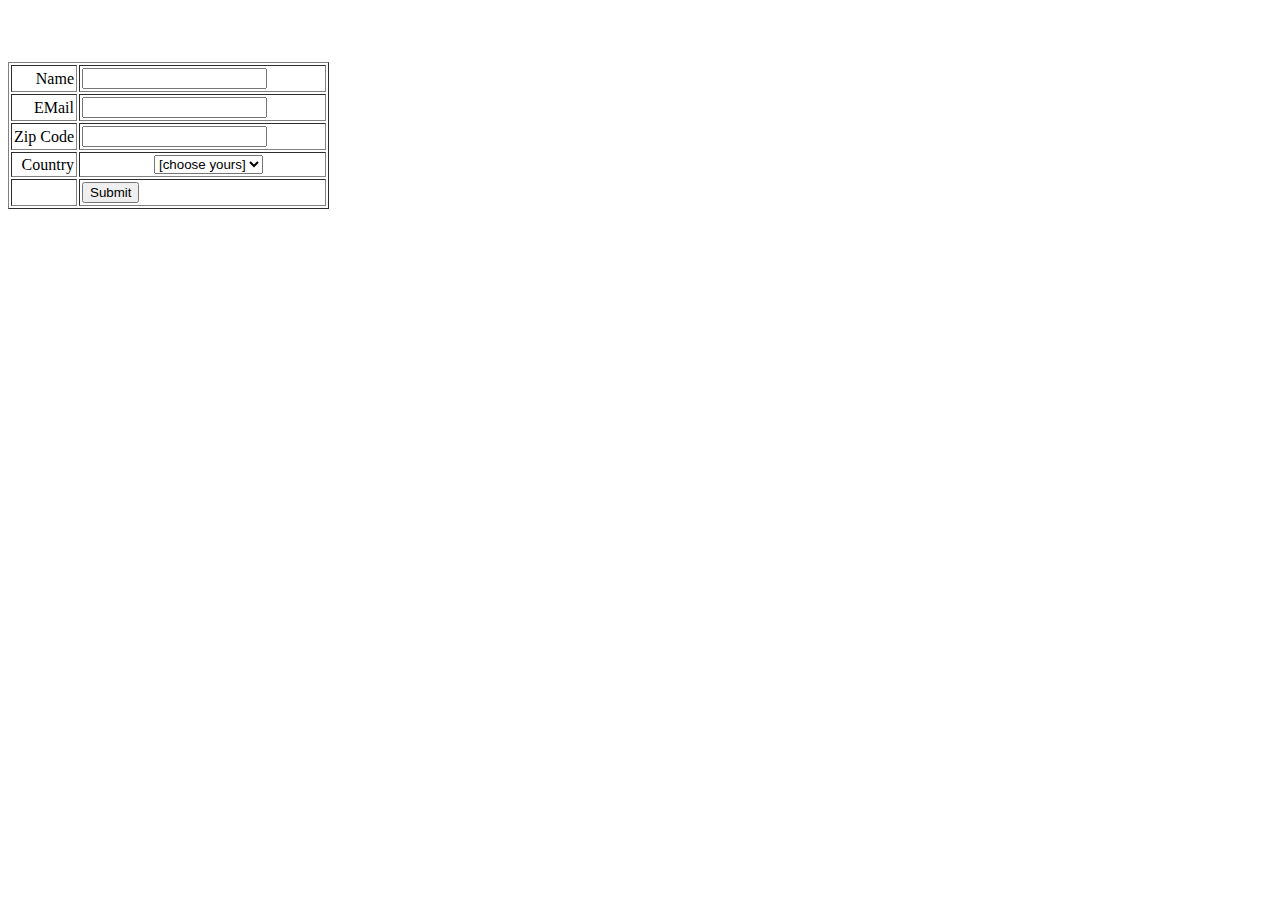
<file: indexDB.html>
<!Doctype html>
 <html>
 <head>

      <title>Form Validation</title>

     

      <script type="text/javascript">

   <!--


      function validate()

      {

     

         if( document.myForm.Name.value == "" )

         {

            alert( "Please provide your name!" );

            document.myForm.Name.focus() ;

            return false;

         }

        

         if( document.myForm.EMail.value == "" )

         {

            alert( "Please provide your Email!" );

            document.myForm.EMail.focus() ;

            return false;

         }

        

         if( document.myForm.Zip.value == "" ||

         isNaN( document.myForm.Zip.value ) ||

         document.myForm.Zip.value.length != 5 )

         {

            alert( "Please provide a zip in the format #####." );

            document.myForm.Zip.focus() ;

            return false;

         }

        

         if( document.myForm.Country.value == "-1" )

         {

            alert( "Please provide your country!" );

            return false;

         }

         return( true );

      }

   //-->

</script>


      
      </script>

     

   </head>

  

   <body>

      <form action="/cgi-bin/test.cgi" name="myForm" onsubmit="return(validate());">

         <table cellspacing="2" cellpadding="2" border="1">

           

            <tr>

               <td align="right">Name</td>

               <td><input type="text" name="Name" /></td>

            </tr>

           

            <tr>

               <td align="right">EMail</td>

               <td><input type="text" name="EMail" /></td>

            </tr>

           

            <tr>

               <td align="right">Zip Code</td>

               <td><input type="text" name="Zip" /></td>

            </tr>

           

            <tr>

               <td align="right">Country</td>

               <td>

                  <select name="Country">

                     <option value="-1" selected>[choose yours]</option>

                     <option value="1">USA</option>

                     <option value="2">UK</option>

                     <option value="3">INDIA</option>

                  </select>

               </td>

            </tr>

           

            <tr>

               <td align="right"></td>

               <td><input type="submit" value="Submit" /></td>

            </tr>

            

         </table>

      </form>

  <script> 
      <script type="text/javascript">

   <!--

      function validateEmail()

      {

         var emailID = document.myForm.EMail.value;

         atpos = emailID.indexOf("@");

         dotpos = emailID.lastIndexOf(".");

        

         if (atpos < 1 || ( dotpos - atpos < 2 ))

         {

            alert("Please enter correct email ID")

            document.myForm.EMail.focus() ;

            return false;

         }

         return( true );

      }

   //-->

</<script>  

   </body>

</html>
</file>
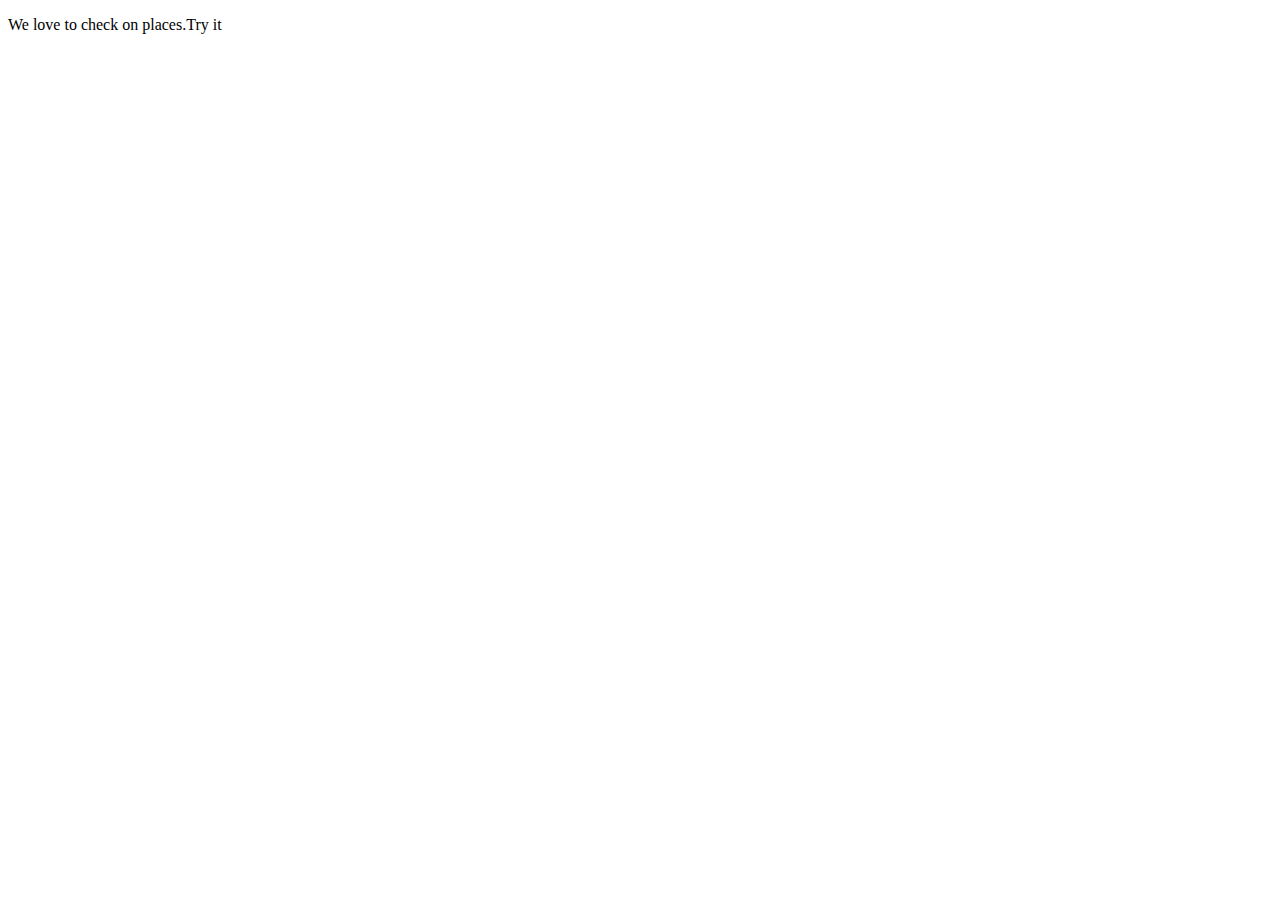
<file: map.html>
<!doctype html>
<html>
<head>
    <meta charset="UTF-8">
    <title>Jakana </title>
    <meta name="viewport" content="width=device-width, initial-scale=1">
    <meta name="author" content="Felix Onkangi">
    <meta name="description" content="Geolocation">
    
 <script> const watchID = navigator.geolocation.watchPosition((position) => {
  doSomething(position.coords.latitude, position.coords.longitude);
});</script>
   
    </head>
   <body>
     <p>We love to check on places.Try it
   
     </body>
     
   </html>
</file>
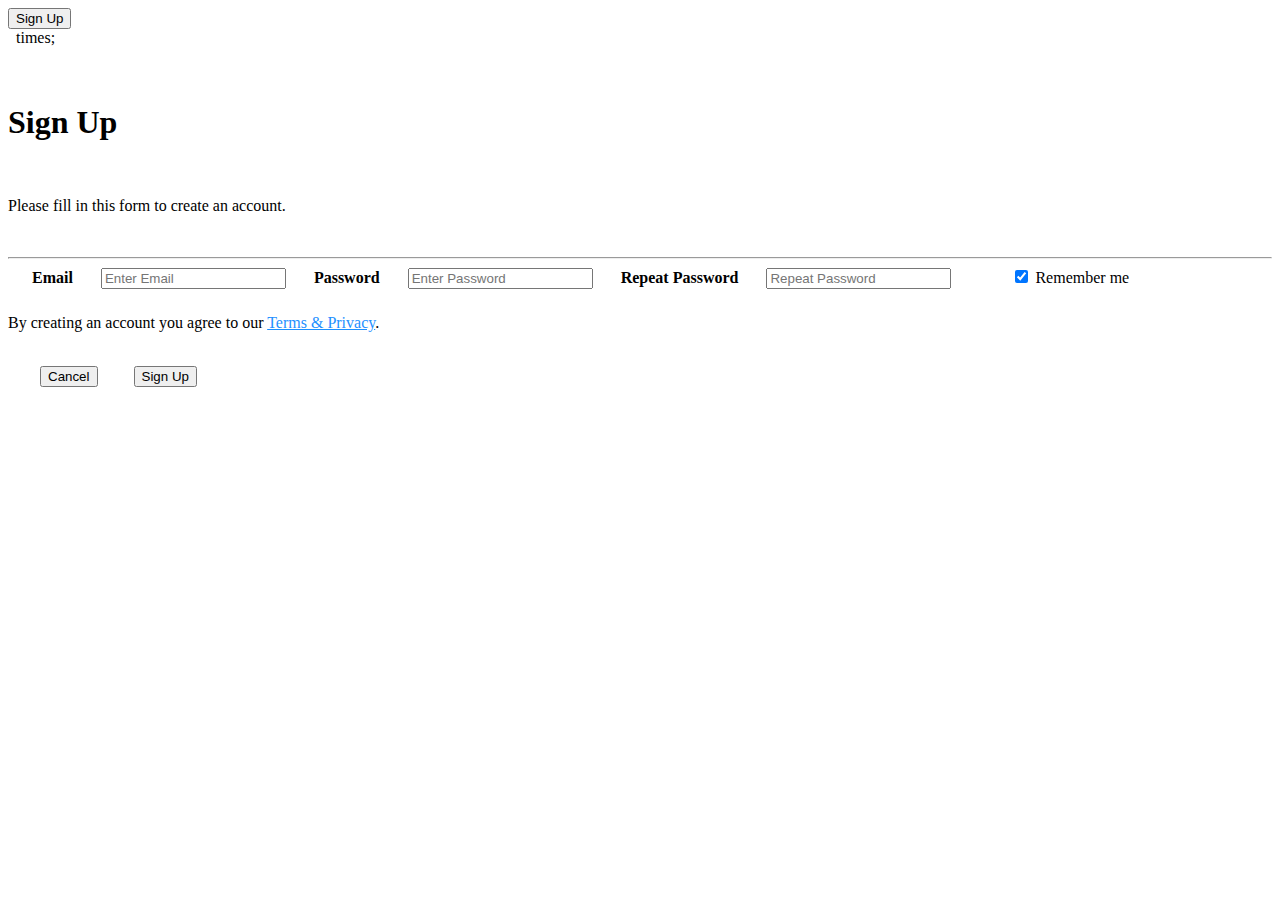
<file: signup.html>
<!DOCTYPE html>
 <html>
  <style> 
     * {box-sizing: border-box}
/* Full-width input fields */
  input[type=text], input[type=password] {
  width: 100%;
  padding: 15px;
  margin: 5px 0 22px 0;
  display: inline-block;
  border: none;
  background: #f1f1f1;
}

/* Add a background color when the inputs get focus */
input[type=text]:focus, input[type=password]:focus {
  background-color: #ddd;
  outline: none;
}

/* Set a style for all buttons */
button {
  background-color: #4CAF50;
  color: white;
  padding: 14px 20px;
  margin: 8px 0;
  border: none;
  cursor: pointer;
  width: 100%;
  opacity: 0.9;
}

button:hover {
  opacity:1;
}

/* Extra styles for the cancel button */
.cancelbtn {
  padding: 14px 20px;
  background-color: #f44336;
}

/* Float cancel and signup buttons and add an equal width */
.cancelbtn, .signupbtn {
  float: left;
  width: 50%;
}

/* Add padding to container elements */
.container {
  padding: 16px;
}

/* The Modal (background) */
.modal {
  display: none; /* Hidden by default */
  position: fixed; /* Stay in place */
  z-index: 1; /* Sit on top */
  left: 0;
  top: 0;
  width: 100%; /* Full width */
  height: 100%; /* Full height */
  overflow: auto; /* Enable scroll if needed */
  background-color: #474e5d;
  padding-top: 50px;
}

/* Modal Content/Box */
.modal-content {
  background-color: #fefefe;
  margin: 5% auto 15% auto; /* 5% from the top, 15% from the bottom and centered */
  border: 1px solid #888;
  width: 80%; /* Could be more or less, depending on screen size */
}

/* Style the horizontal ruler */
hr {
  border: 1px solid #f1f1f1;
  margin-bottom: 25px;
}

/* The Close Button (x) */
.close {
  position: absolute;
  right: 35px;
  top: 15px;
  font-size: 40px;
  font-weight: bold;
  color: #f1f1f1;
}

.close:hover,
.close:focus {
  color: #f44336;
  cursor: pointer;
}

/* Clear floats */
.clearfix::after {
  content: "";
  clear: both;
  display: table;
}

/* Change styles for cancel button and signup button on extra small screens */
@media screen and (max-width: 300px) {
  .cancelbtn, .signupbtn {
    width: 100%;
  }
}
 </style>
 <body> 
   <!-- Button to open the modal -->
<button onclick="document.getElementById('id01').style.display='block'">Sign Up</button>

<!-- The Modal (contains the Sign Up form) -->
<div id="id01" class="modal">
  <span onclick="document.getElementById('id01').style.display='none'" class="close" title="Close Modal">times;</span>
  <form class="modal-content" action="/action_page.php">
    <div class="container">
      <h1>Sign Up</h1>
      <p>Please fill in this form to create an account.</p>
      <hr>
      <label for="email"><b>Email</b></label>
      <input type="text" placeholder="Enter Email" name="email" required>

      <label for="psw"><b>Password</b></label>
      <input type="password" placeholder="Enter Password" name="psw" required>

      <label for="psw-repeat"><b>Repeat Password</b></label>
      <input type="password" placeholder="Repeat Password" name="psw-repeat" required>

      <label>
        <input type="checkbox" checked="checked" name="remember" style="margin-bottom:15px"> Remember me
      </label>

      <p>By creating an account you agree to our <a href="#" style="color:dodgerblue">Terms & Privacy</a>.</p>

      <div class="clearfix">
        <button type="button" onclick="document.getElementById('id01').style.display='none'" class="cancelbtn">Cancel</button>
        <button type="submit" class="signup">Sign Up</button>
      </div>
    </div>
   </form>
   </div> 

  <script> 
    // Get the modal
     var modal = document.getElementById('id01');

    // When the user clicks anywhere outside of the modal, close it
    window.onclick = function(event) {
    if (event.target == modal) {
        modal.style.display = "none";
    }
}
  </script> 
  </body>
  </html>
</file>
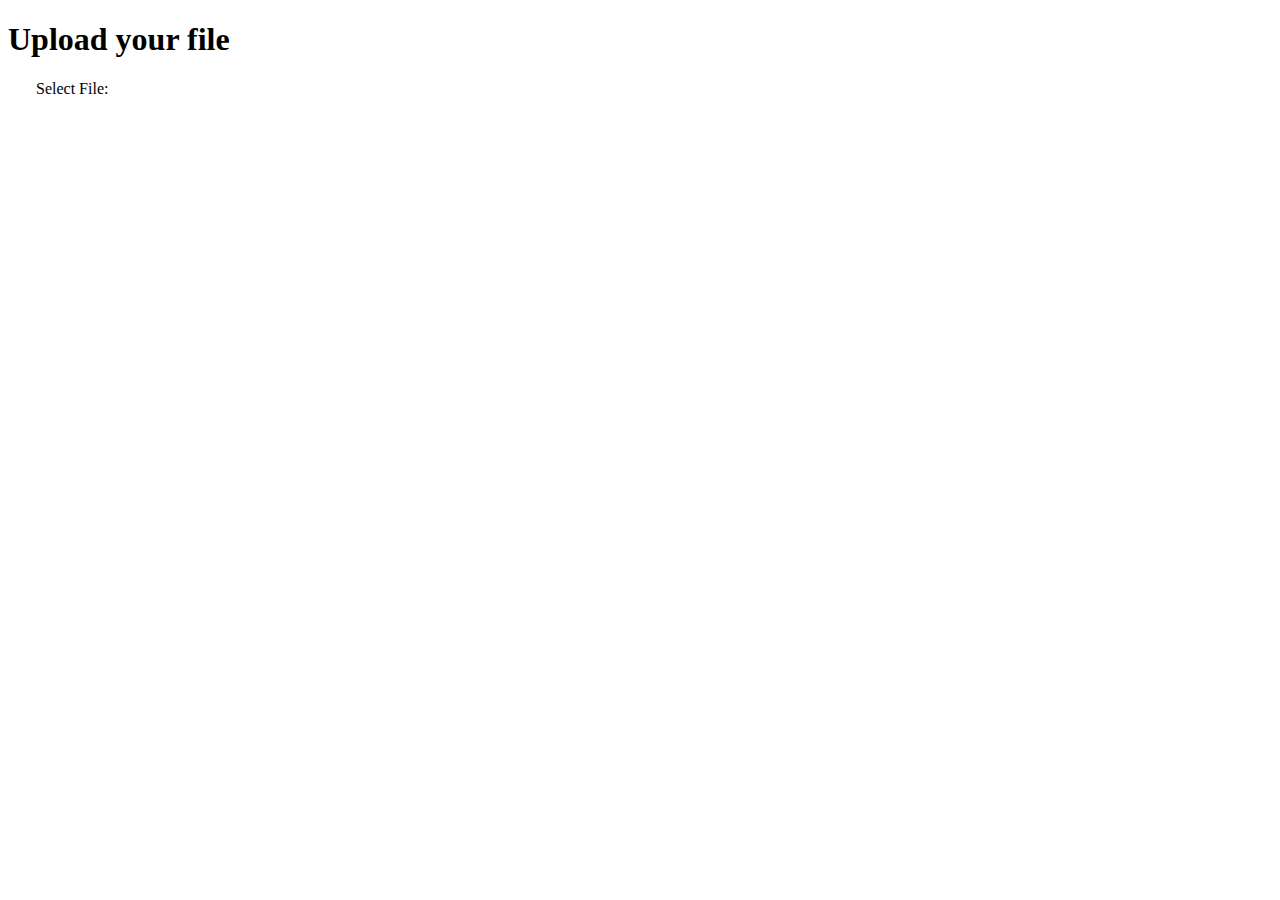
<file: uploadform.html>
<!doctype html>
<html>
    <head>
    <h1> Upload your file </h1>

    </head>
    <body>
    
    <form action="uploader.php" method="post" enctype="multipart/form-data">  

    Select File:  

    <input type="file" name="fileToUpload"/>  

    <input type="submit" value="Upload Image" name="submit"/>  

</form>  


 
    </body> 
</html>
</file>
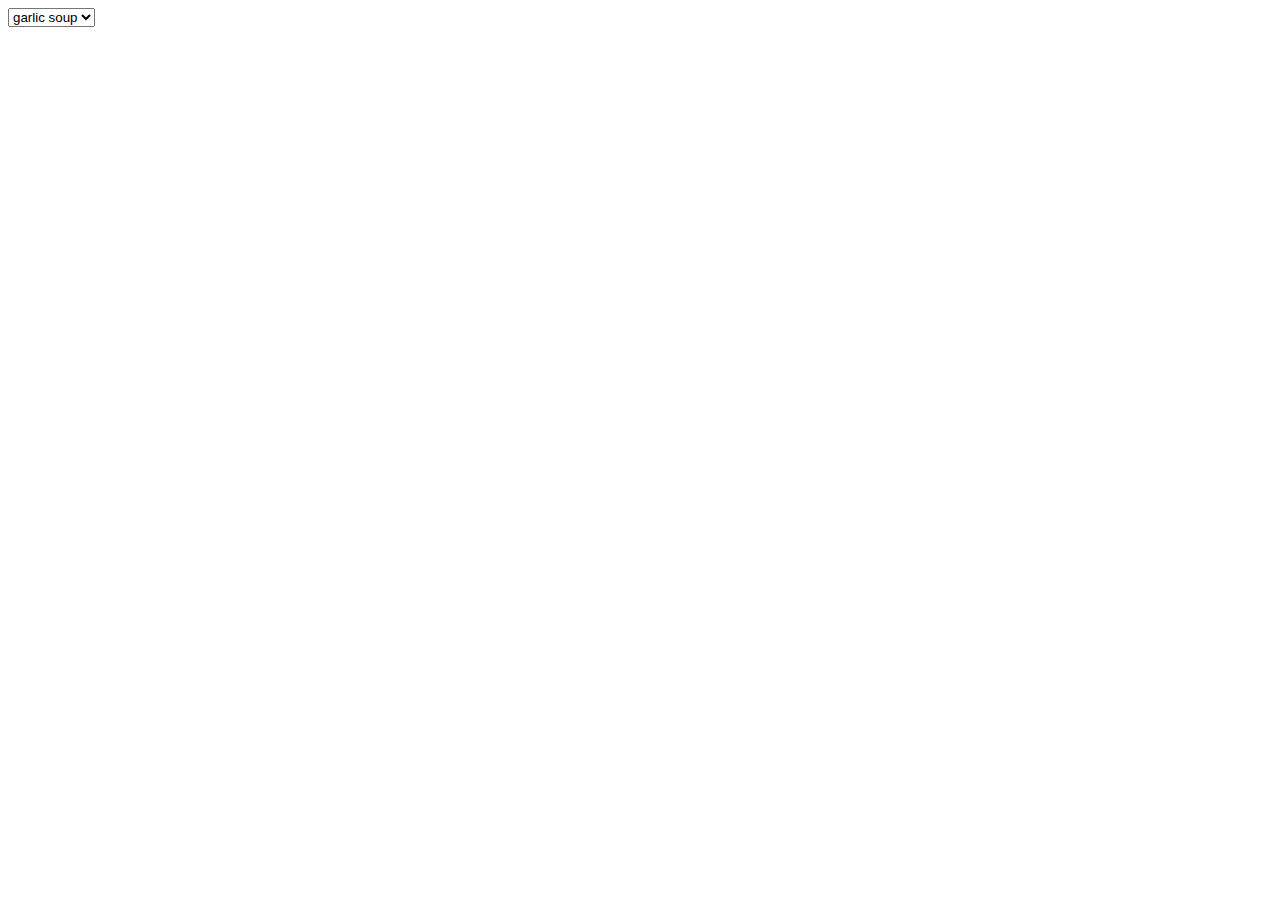
<file: work.html>
<!Doctype>
 <html>
    <head>
<select>
    <option value="red"> garlic soup </option>
    <option value="purple"> smoothy </option>
    <option value="green"> Spinach </option>
</select>
    </head>
    <body>
 
    </body> 
</html>
</file>
